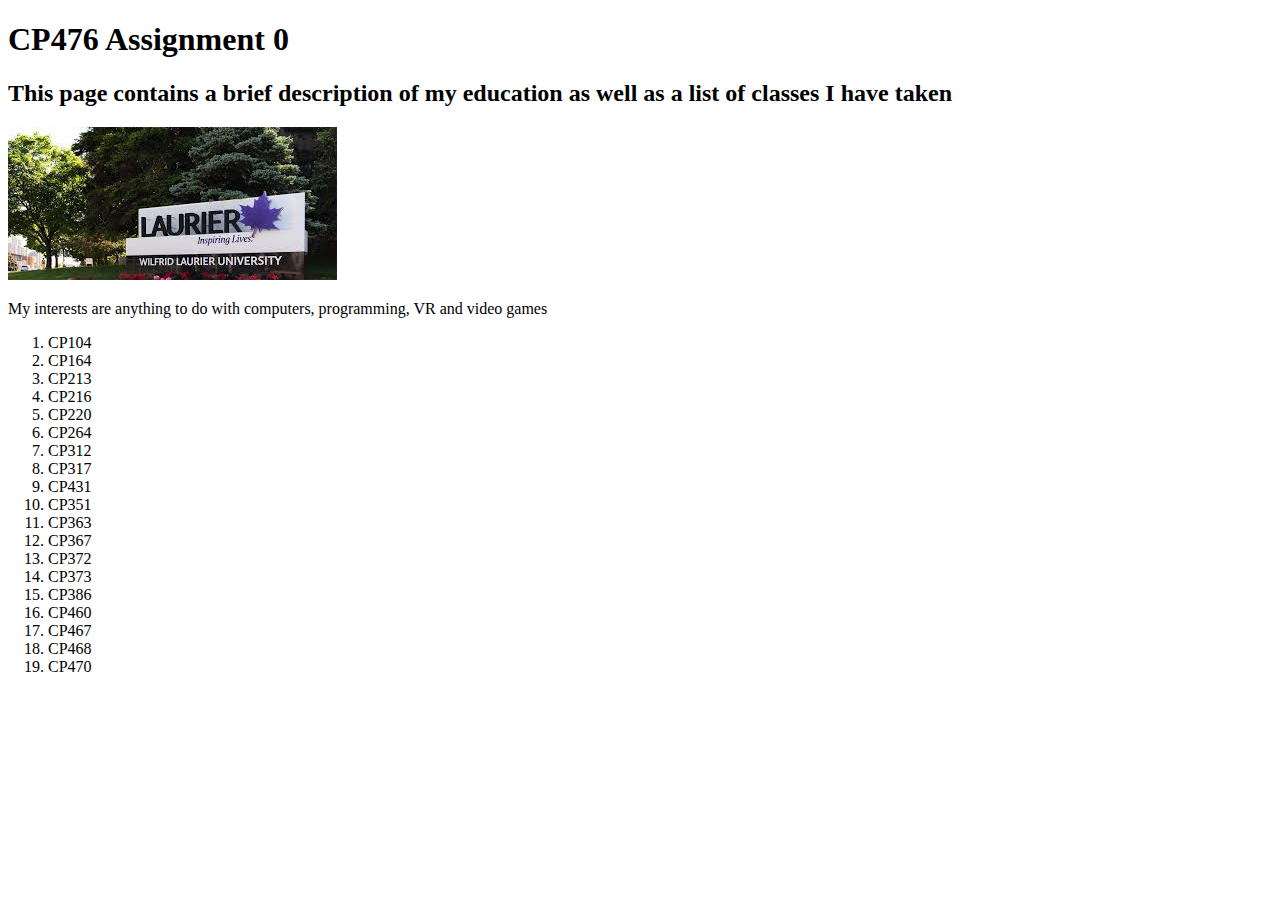
<file: index.html>
<!DOCTYPE html>
<html>
<head>
    <title>CP476 Assignment 0</title>
</head>
<body>

    <h1>CP476 Assignment 0</h1>

    <h2>This page contains a brief description of my education as well as a list of classes I have taken</h2>

    <image src=[data-uri]>
    
    <p>
        My interests are anything to do with computers, programming, VR and video games
    </p>

    <ol>
        <li>CP104</li>
        <li>CP164</li>
        <li>CP213</li>
        <li>CP216</li>
        <li>CP220</li>
        <li>CP264</li>
        <li>CP312</li>
        <li>CP317</li>
        <li>CP431</li>
        <li>CP351</li>
        <li>CP363</li>
        <li>CP367</li>
        <li>CP372</li>
        <li>CP373</li>
        <li>CP386</li>
        <li>CP460</li>
        <li>CP467</li>
        <li>CP468</li>
        <li>CP470</li>
    </ol>

</body>
</html>
</file>
